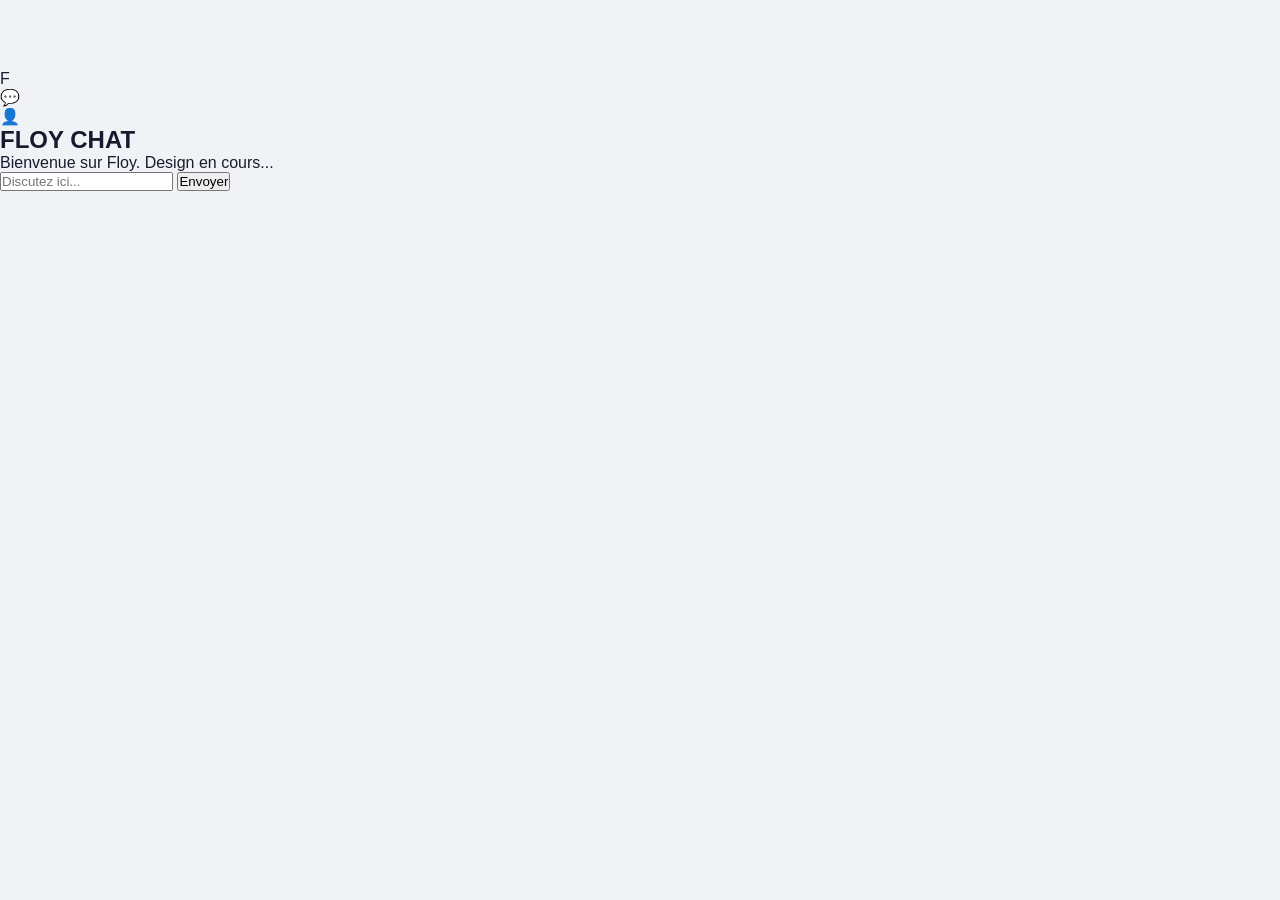
<file: chat.html>
<!DOCTYPE html>
<html lang="fr">
<head>
    <meta charset="UTF-8">
    <title>Floy | Design</title>
    <link rel="stylesheet" href="style.css">
</head>
<body>

    <div class="app-container">
        <aside class="sidebar">
            <div class="logo">F</div>
            <div class="icon active">💬</div>
            <div class="icon">👤</div>
        </aside>

        <main class="chat-area">
            <header class="chat-header">
                <h2>FLOY CHAT</h2>
            </header>

            <div id="messages-container">
                <div class="msg received">Bienvenue sur Floy. Design en cours...</div>
            </div>

            <div class="input-bar">
                <input type="text" id="user-input" placeholder="Discutez ici...">
                <button id="send-btn">Envoyer</button>
            </div>
        </main>
    </div>

</body>
</html>
</file>
<file: style.css>
/* ===== RESET & BASE ===== */
* {
    margin: 0;
    padding: 0;
    box-sizing: border-box;
}

body {
    font-family: 'Segoe UI', Tahoma, Geneva, Verdana, sans-serif;
    background-color: #f0f2f5;
    color: #1a1a2e;
    padding-top: 70px; /* Pour ne pas être caché par la navbar */
}

/* ===== NAVBAR ===== */
.navbar {
    position: fixed;
    top: 0;
    left: 0;
    width: 100%;
    background: linear-gradient(135deg, #1a1a2e, #16213e);
    color: white;
    padding: 12px 20px;
    z-index: 1000;
    box-shadow: 0 2px 10px rgba(0, 0, 0, 0.3);
}

.nav-container {
    display: flex;
    justify-content: space-between;
    align-items: center;
    max-width: 1200px;
    margin: 0 auto;
}

.nav-logo span {
    font-size: 1.5rem;
    font-weight: 700;
    background: linear-gradient(45deg, #e94560, #0f3460);
    -webkit-background-clip: text;
    -webkit-text-fill-color: transparent;
}

.nav-links {
    display: flex;
    gap: 20px;
}

.nav-links a {
    color: #ccc;
    text-decoration: none;
    padding: 8px 14px;
    border-radius: 20px;
    transition: 0.3s;
    font-weight: 500;
}

.nav-links a:hover,
.nav-links a.active {
    background: #e94560;
    color: white;
}

.nav-user {
    display: flex;
    align-items: center;
    gap: 15px;
}

.btn-logout {
    background: #e94560;
    color: white;
    border: none;
    padding: 6px 16px;
    border-radius: 20px;
    cursor: pointer;
    transition: 0.3s;
    font-weight: 600;
}

.btn-logout:hover {
    background: #c73652;
    transform: scale(1.05);
}

/* ===== MAIN CONTENT ===== */
.main-content {
    max-width: 800px;
    margin: 0 auto;
    padding: 20px;
}

/* ===== CREATE POST ===== */
.create-post {
    margin-bottom: 30px;
}

.post-card {
    background: white;
    border-radius: 16px;
    padding: 20px;
    box-shadow: 0 4px 12px rgba(0, 0, 0, 0.08);
    transition: 0.3s;
}

.post-card:hover {
    box-shadow: 0 6px 20px rgba(0, 0, 0, 0.12);
}

.post-header {
    display: flex;
    align-items: center;
    gap: 12px;
    margin-bottom: 12px;
}

.avatar {
    width: 48px;
    height: 48px;
    border-radius: 50%;
    object-fit: cover;
    border: 2px solid #e94560;
}

.post-input {
    flex: 1;
    padding: 12px 16px;
    border: 2px solid #e0e0e0;
    border-radius: 25px;
    font-size: 1rem;
    outline: none;
    transition: 0.3s;
}

.post-input:focus {
    border-color: #e94560;
}

.post-actions {
    display: flex;
    gap: 12px;
    margin-top: 10px;
    flex-wrap: wrap;
}

.action-btn {
    background: #f0f2f5;
    border: none;
    padding: 8px 18px;
    border-radius: 20px;
    cursor: pointer;
    font-weight: 500;
    transition: 0.3s;
}

.action-btn:hover {
    background: #e0e0e0;
}

.btn-primary {
    background: #e94560;
    color: white;
    border: none;
    padding: 10px 28px;
    border-radius: 25px;
    font-weight: 700;
    cursor: pointer;
    transition: 0.3s;
    margin-left: auto;
}

.btn-primary:hover {
    background: #c73652;
    transform: scale(1.03);
}

/* ===== IMAGE PREVIEW ===== */
.image-preview {
    margin-top: 12px;
    padding: 10px;
    border: 2px dashed #ccc;
    border-radius: 12px;
    text-align: center;
}

.image-preview img {
    max-width: 100%;
    max-height: 300px;
    border-radius: 12px;
}

.hidden {
    display: none !important;
}

/* ===== FEED ===== */
.feed {
    background: white;
    border-radius: 16px;
    padding: 20px;
    box-shadow: 0 4px 12px rgba(0, 0, 0, 0.08);
}

.feed h2 {
    margin-bottom: 20px;
    color: #1a1a2e;
    border-bottom: 2px solid #f0f2f5;
    padding-bottom: 12px;
}

.loading-text {
    color: #888;
    text-align: center;
    padding: 30px 0;
}

/* ===== POST ITEM ===== */
.post-item {
    background: #f8f9fa;
    border-radius: 12px;
    padding: 16px;
    margin-bottom: 16px;
    border-left: 4px solid #e94560;
    transition: 0.3s;
}

.post-item:hover {
    transform: translateX(4px);
    box-shadow: 0 2px 8px rgba(0,0,0,0.06);
}

.post-author {
    font-weight: 700;
    color: #1a1a2e;
    display: flex;
    align-items: center;
    gap: 10px;
}

.post-author img {
    width: 32px;
    height: 32px;
    border-radius: 50%;
    object-fit: cover;
}

.post-time {
    font-size: 0.75rem;
    color: #999;
    margin-left: auto;
}

.post-content {
    margin: 10px 0;
    line-height: 1.5;
}

.post-image {
    max-width: 100%;
    border-radius: 12px;
    margin: 8px 0;
}

.post-actions-feed {
    display: flex;
    gap: 20px;
    margin-top: 10px;
    padding-top: 10px;
    border-top: 1px solid #e0e0e0;
}

.post-actions-feed button {
    background: none;
    border: none;
    cursor: pointer;
    font-weight: 500;
    padding: 6px 12px;
    border-radius: 20px;
    transition: 0.3s;
    display: flex;
    align-items: center;
    gap: 6px;
}

.post-actions-feed button:hover {
    background: #e94560;
    color: white;
}

/* ===== FOOTER ===== */
.footer {
    text-align: center;
    padding: 30px;
    color: #888;
    font-size: 0.9rem;
}

/* ===== RESPONSIVE ===== */
@media (max-width: 768px) {
    .nav-links {
        gap: 8px;
    }
    .nav-links a {
        padding: 6px 10px;
        font-size: 0.85rem;
    }
    .nav-user {
        font-size: 0.85rem;
    }
    .main-content {
        padding: 12px;
    }
    .post-header {
        flex-wrap: wrap;
    }
    .post-actions {
        flex-direction: column;
        align-items: stretch;
    }
    .btn-primary {
        margin-left: 0;
    }
}
</file>
